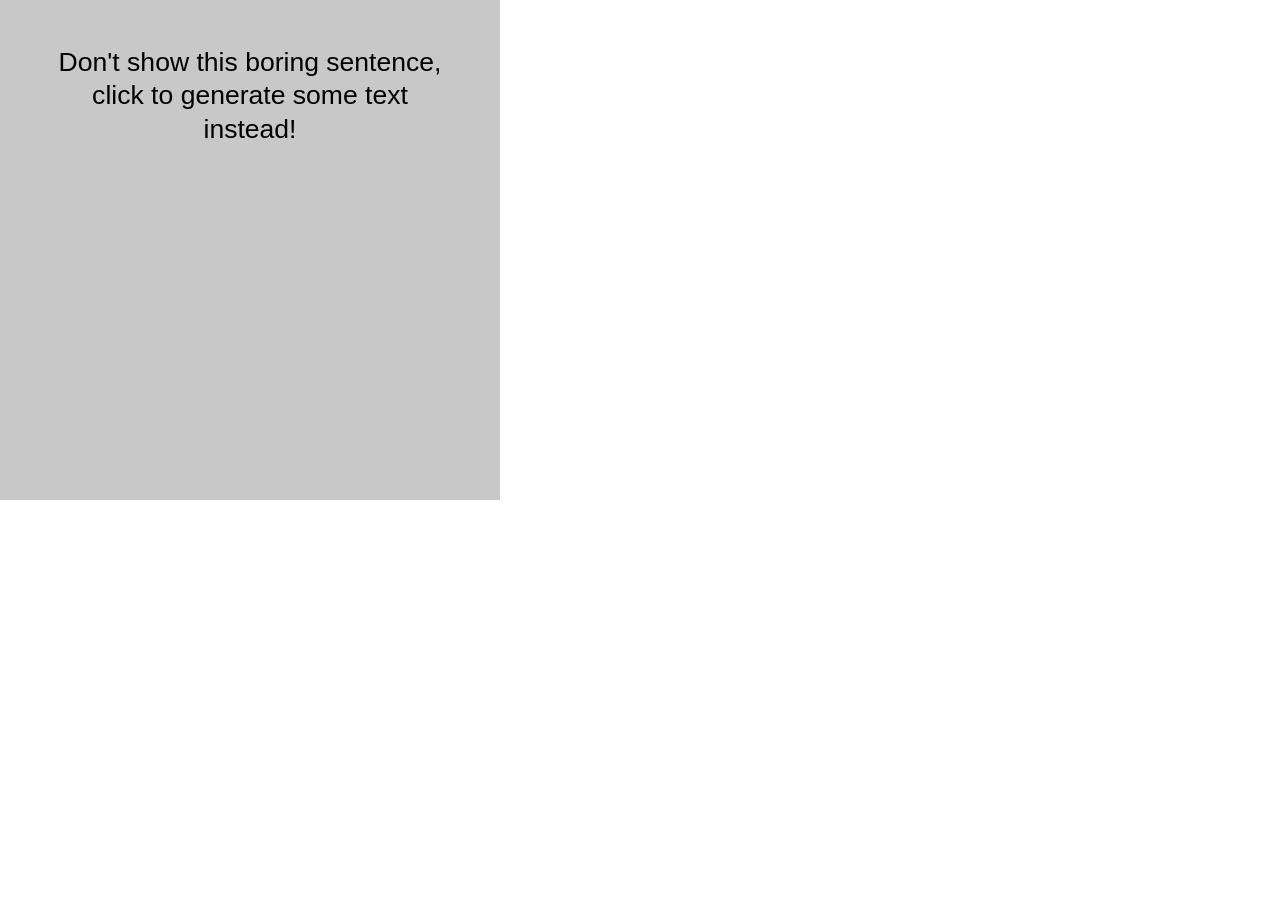
<file: CAP/week7_Text/CodeExamples/cut-up/index.html>
<!DOCTYPE html>
<html lang="en">
  <head>
    <script src="p5.js"></script>
    <script src="p5.sound.min.js"></script>
    <link rel="stylesheet" type="text/css" href="style.css">
    <meta charset="utf-8" />

  </head>
  <body>
    <main>
    </main>
    <script src="sketch.js"></script>
  </body>
</html>
</file>
<file: CAP/week7_Text/CodeExamples/cut-up/style.css>
html, body {
  margin: 0;
  padding: 0;
}
canvas {
  display: block;
}
</file>
